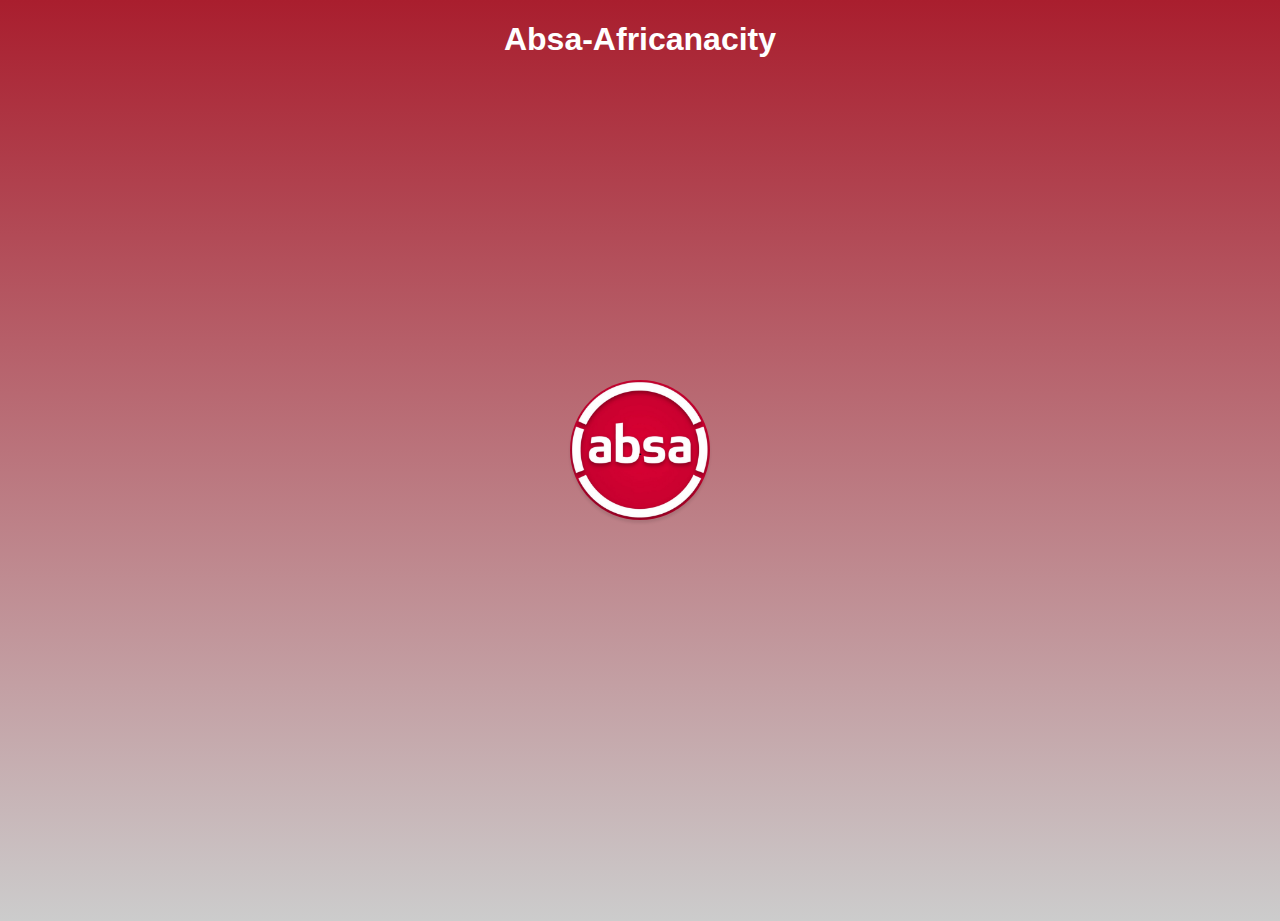
<file: index.html>
<!DOCTYPE html>
<html lang="en">
<head>
  <meta charset="UTF-8">
  <meta http-equiv="X-UA-Compatible" content="IE=edge">
  <meta name="viewport" content="width=device-width, initial-scale=1.0">
  <link rel="stylesheet" href="style.css">
  <link rel="stylesheet" href="https://cdnjs.cloudflare.com/ajax/libs/font-awesome/6.2.0/css/all.min.css" integrity="sha512-xh6O/CkQoPOWDdYTDqeRdPCVd1SpvCA9XXcUnZS2FmJNp1coAFzvtCN9BmamE+4aHK8yyUHUSCcJHgXloTyT2A==" crossorigin="anonymous" referrerpolicy="no-referrer">
  <title>ABSA PITCH</title>
 
</head>
<body>
<h1 align="center">Absa-Africanacity</h1>
<div class="selector open">
  <ul>
    <li style="transform: rotate(0deg);">
      <input id="c1" type="checkbox">
      <label for="c1" style="transform: rotate(0deg);"><a href="./content.html">Dashboard</a> </label>      
    </li>
    <li style="transform: rotate(60deg);">
      <input id="c2" type="checkbox">
      <label for="c2" style="transform: rotate(-60deg);"><a href="./content.html">Accounts</a></label>
    </li>
    <li style="transform: rotate(120deg);">
      <input id="c3" type="checkbox">
      <label for="c3" style="transform: rotate(-120deg);"><a href="./content.html">Budget</a></label>
    </li>
    <li style="transform: rotate(180deg);">
      <input id="c4" type="checkbox">
      <label for="c4" style="transform: rotate(-180deg);"><a href="./content.html">Transfer</a></label>
    </li>
    <li style="transform: rotate(240deg);">
      <input id="c5" type="checkbox">
      <label for="c5" style="transform: rotate(-240deg);"><a href="./content.html">Analysis</a></label>
    </li>
    <li style="transform: rotate(300deg);">
      <input id="c6" type="checkbox">
      <label for="c6" style="transform: rotate(-300deg);"><a href="./content.html">Profile</a></label>
    </li>
    <li style="transform: rotate(360deg);">
      <input id="c7" type="checkbox">
      <label for="c7" style="transform: rotate(-360deg);"><a class="small" href="./content.html">Credit Rating</a></label>
    </li>
    <li style="transform: rotate(420deg);">
      <input id="c8" type="checkbox">
      <label for="c8" style="transform: rotate(-420deg);"><a href="./content.html">Education</a></label>
    </li>
    <li style="transform: rotate(480deg);">
      <input id="c9" type="checkbox">
      <label for="c9" style="transform: rotate(-480deg);"><a class="small" href="./crowd.html">Crowdfunding</a></label>
    </li>
  </ul>
  <button>.</button>
</div>

<script src="https://ajax.googleapis.com/ajax/libs/jquery/1.11.1/jquery.min.js"></script>
<script type="text/javascript" src="scripts.js"></script>

</body>
  
</html>
</file>
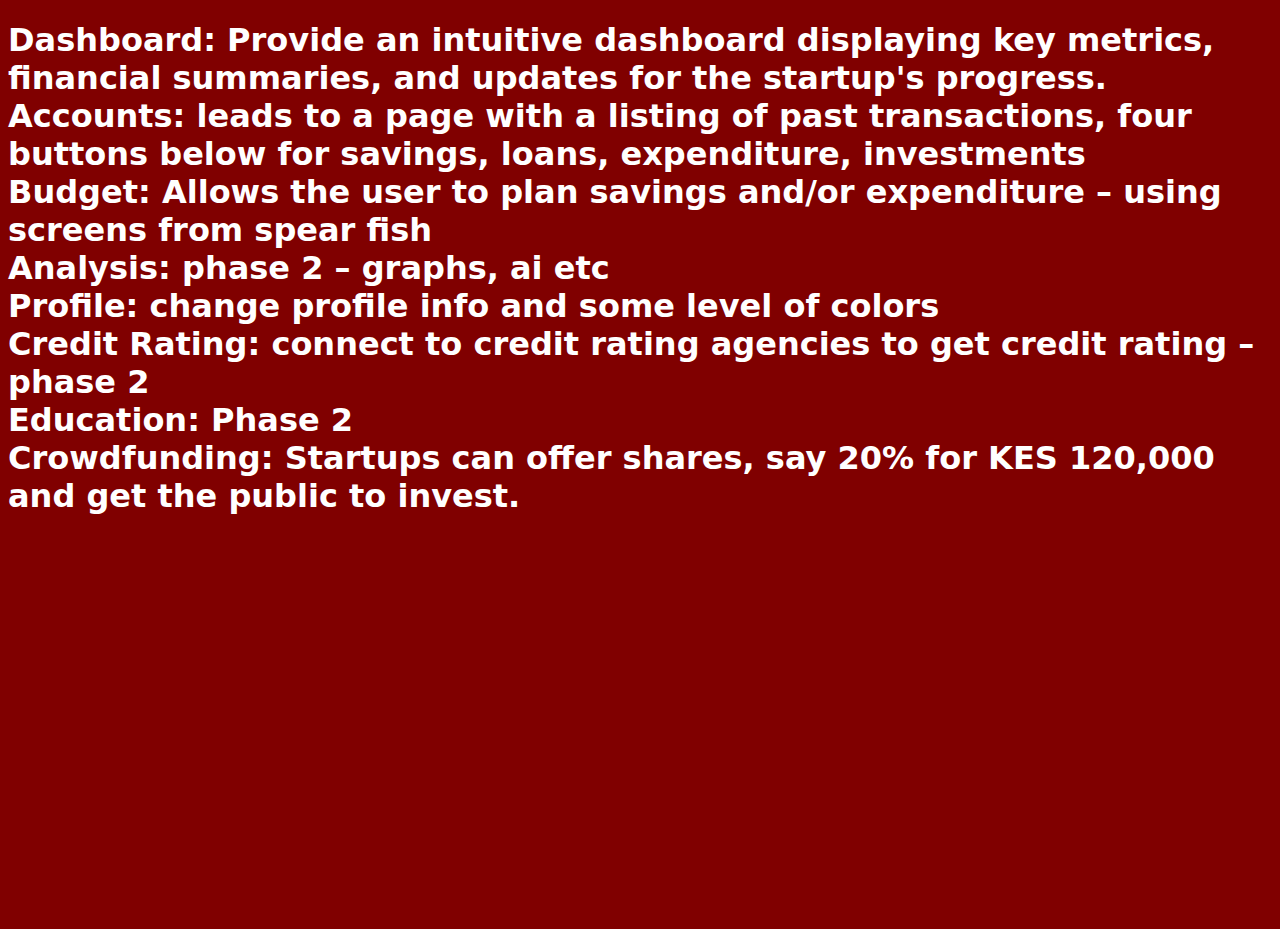
<file: content.html>
<!DOCTYPE html>
<html lang="en">
<head>
  <meta charset="UTF-8">
  <meta http-equiv="X-UA-Compatible" content="IE=edge">
  <meta name="viewport" content="width=device-width, initial-scale=1.0">
  <link rel="stylesheet" href="content.css">
  <title>Purpose</title>
</head>
<body>
  <h1>
    Dashboard: Provide an intuitive dashboard displaying key metrics, financial summaries, and updates for the startup's progress.
    <br/>
    Accounts: leads to a page with a listing of past transactions, four buttons below for savings, loans, expenditure, investments
    <br/>
    Budget: Allows the user to plan savings and/or expenditure – using screens from spear fish
    <br/>
    Analysis: phase 2 – graphs, ai etc
    <br/>
    Profile: change profile info and some level of colors
    <br/>
    Credit Rating: connect to credit rating agencies to get credit rating – phase 2
    <br/>
    Education: Phase 2
    <br/>
    Crowdfunding: Startups can offer shares, say 20% for KES 120,000 and get the public to invest. 
  </h1>
</body>
</html>
</file>
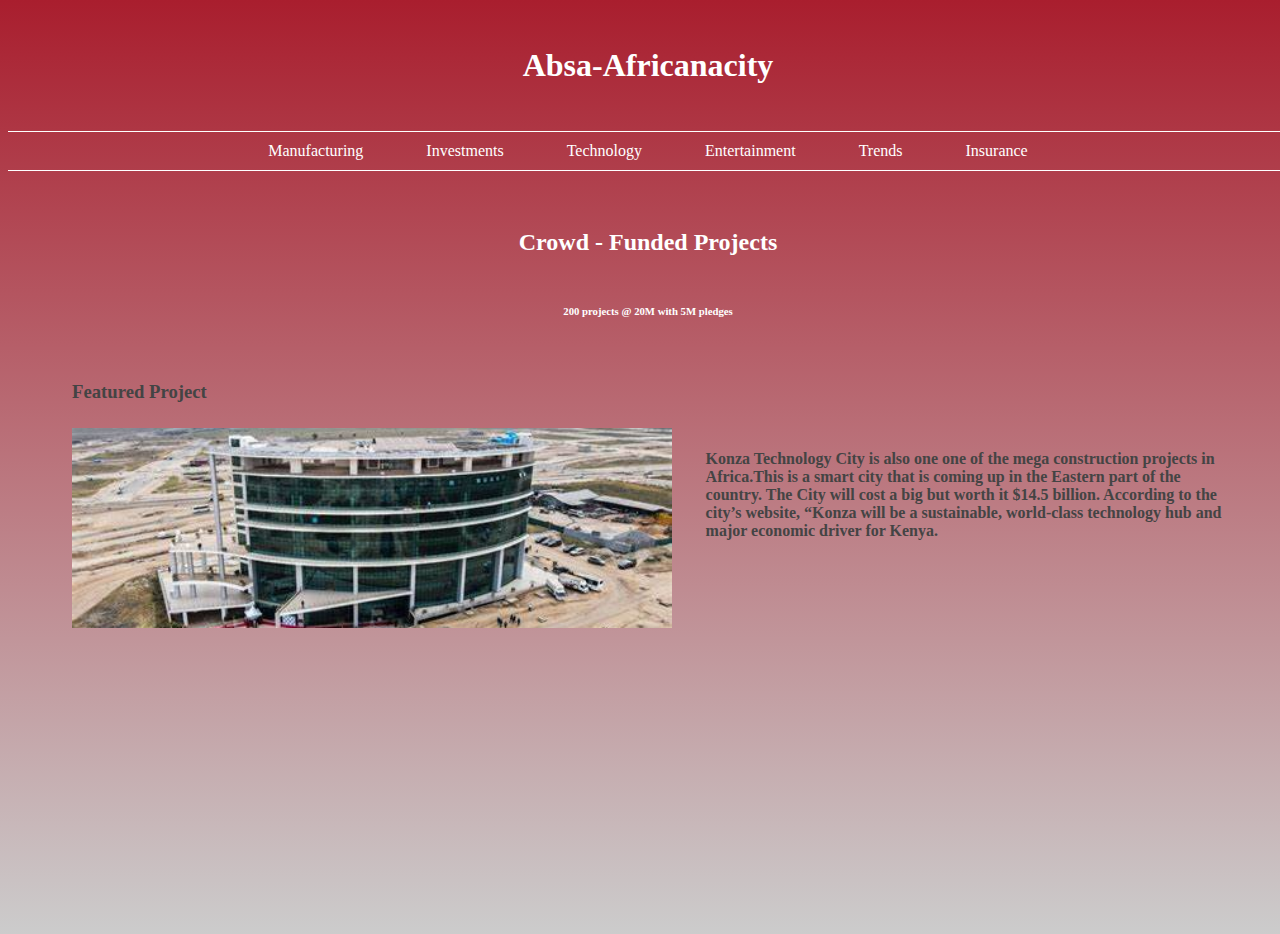
<file: crowd.html>
<!DOCTYPE html>
<html lang="en">
  <head>
    <meta charset="UTF-8" />
    <meta http-equiv="X-UA-Compatible" content="IE=edge" />
    <meta name="viewport" content="width=device-width, initial-scale=1.0" />
    <link rel="stylesheet" href="crowd.css" />
    <link
      href="https://cdn.jsdelivr.net/npm/bootstrap@5.3.1/dist/css/bootstrap.min.css"
      rel="stylesheet"
      integrity="sha384-4bw+/aepP/YC94hEpVNVgiZdgIC5+VKNBQNGCHeKRQN+PtmoHDEXuppvnDJzQIu9"
      crossorigin="anonymous" />

    <title>Crowd-Funding</title>
  </head>
  <body>
    <div class="header">
      <a href="/">
        <h1>Absa-Africanacity</h1>
      </a>
    </div>

    <ul class="menus">
      <li>Manufacturing</li>
      <li>Investments</li>
      <li>Technology</li>
      <li>Entertainment</li>
      <li>Trends</li>
      <li>Insurance</li>
    </ul>

    <div class="projects">
      <h2>Crowd - Funded Projects</h2>
      <h6>200 projects @ 20M with 5M pledges</h6>
    </div>

    <h3 class="fp">Featured Project</h3>
    <div class="featured">
      <div class="part1">
        <div class="featured-img"></div>
      </div>
      <div class="part2">
        <h4>
          Konza Technology City is also one one of the mega construction
          projects in Africa.This is a smart city that is coming up in the
          Eastern part of the country. The City will cost a big but worth it
          $14.5 billion. According to the city’s website, “Konza will be a
          sustainable, world-class technology hub and major economic driver for
          Kenya.
        </h4>
      </div>
    </div>

    <script
      src="https://cdn.jsdelivr.net/npm/bootstrap@5.3.1/dist/js/bootstrap.bundle.min.js"
      integrity="sha384-HwwvtgBNo3bZJJLYd8oVXjrBZt8cqVSpeBNS5n7C8IVInixGAoxmnlMuBnhbgrkm"
      crossorigin="anonymous"></script>
  </body>
</html>
</file>
<file: style.css>
* {
  box-sizing: border-box;
  font: 18px;
  font-family: Arial, Helvetica, sans-serif;
}

body {
  width: 100vw;
  height: 100vh;
  margin: 0;
  background: linear-gradient(#A91E2E, #cccccc);
  overflow: hidden;
}

.selector {
  position: absolute;
  left: 50%;
  top: 50%;
  width: 140px;
  height: 140px;
  margin-top: -70px;
  margin-left: -70px;
}

.selector,
.selector button {
  font-family: 'Oswald', sans-serif;
  font-weight: 300;
}

.selector button {
  position: relative;
  width: 100%;
  height: 100%;
  border-radius: 50%;
  border: 0;
  cursor: pointer;
  box-shadow: 0 3px 3px rgba(0, 0, 0, 0.1);
  transition: all .6s;
  background-image: url('absa.jpg');
  background-position: center;
  background-size: cover;
}

.selector button:hover,
li a:hover {
   transform: scale(1.1)
}

.selector button:focus { outline: none; }

.selector ul {
  position: absolute;
  list-style: none;
  padding: 0;
  margin: 0;
  top: -20px;
  right: -20px;
  bottom: -20px;
  left: -20px;
}

.selector li {
  position: absolute;
  width: 0;
  height: 100%;
  margin: 0 50%;
  -webkit-transform: rotate(-360deg);
  transform: rotate(0);
  transition: all 0.8s ease-in-out;
}

.selector li input { display: none; }

.selector li input + label {
  position: absolute;
  left: 50%;
  bottom: 100%;
  width: 0;
  height: 0;
  line-height: 1px;
  margin-left: 0;
  background: #A91E2E;
  border-radius: 50%;
  text-align: center;
  font-size: 1px;
  overflow: hidden;
  cursor: pointer;
  box-shadow: none;
  transition: all 0.8s ease-in-out, color 0.1s, background 0.1s;
}

.selector li input + label:hover { 
  background: #690909;
}

.selector li input:checked + label {
  background: #570606;
  color: rgb(163, 10, 10);
}

.selector li input:checked + label:hover { 
  background: #9e0303;
}

.selector.open li input + label {
  width: 80px;
  height: 80px;
  line-height: 80px;
  margin-left: -40px;
  box-shadow: 0 3px 3px rgba(0, 0, 0, 0.1);
  font-size: 14px;
}

.selector ul li a {
  text-decoration: none;
  color: white;
}

.small {
  font-size: 0.7rem;
}

h1 {
  color: #fff;
}
</file>
<file: content.css>
body {
  color: white;
  background: maroon;
  overflow: hidden;
  background-repeat: no-repeat;
  width: 100vw;
  height: 100vh;
}

h1 {
  font-family: system-ui, -apple-system, BlinkMacSystemFont, 'Segoe UI', Roboto, Oxygen, Ubuntu, Cantarell, 'Open Sans', 'Helvetica Neue', sans-serif;
}
</file>
<file: crowd.css>
/** @format */

*,
html,
body {
  box-sizing: border-box;
  color: white;
}

body {
  width: 100vw;
  height: 100vh;
  background: linear-gradient(#a91e2e, #cccccc);
  background-repeat: no-repeat;
}

.header {
  display: flex;
  justify-content: center;
  margin: 2% 0 2% 0;
}

.header a {
  list-style: none;
  text-decoration: none;
  color: white;
}

.menus {
  display: flex;
  justify-content: center;
  gap: 5%;
  border-top: 1px solid white;
  border-bottom: 1px solid white;
  padding: 10px;
}

li {
  list-style-type: none;
}

li:hover {
  transform: scale(1.1);
  cursor: pointer;
}

.projects {
  display: flex;
  flex-direction: column;
  justify-content: center;
  align-items: center;
  margin: 3%;
}

.projects h2 {
  margin-bottom: 2%;
}

h3 {
  color: white;
}

.featured {
  width: 90%;
  margin: 2% auto;
  display: flex;
  gap: 5%;
}

.part1 {
  width: 50%;
}

.part2 {
  width: 50%;
}

.part2 h4 {
  color: #444;
}

.featured-img {
  background-image: url('konza.jpg');
  background-position: center;
  background-size: cover;
  width: 600px;
  height: 200px;
}

.fp {
  color: #444;
  margin: 0 0 0 5%;
}

@media all and (max-width: 1000px) {
  .featured {
    flex-direction: column;
  }
}
</file>
